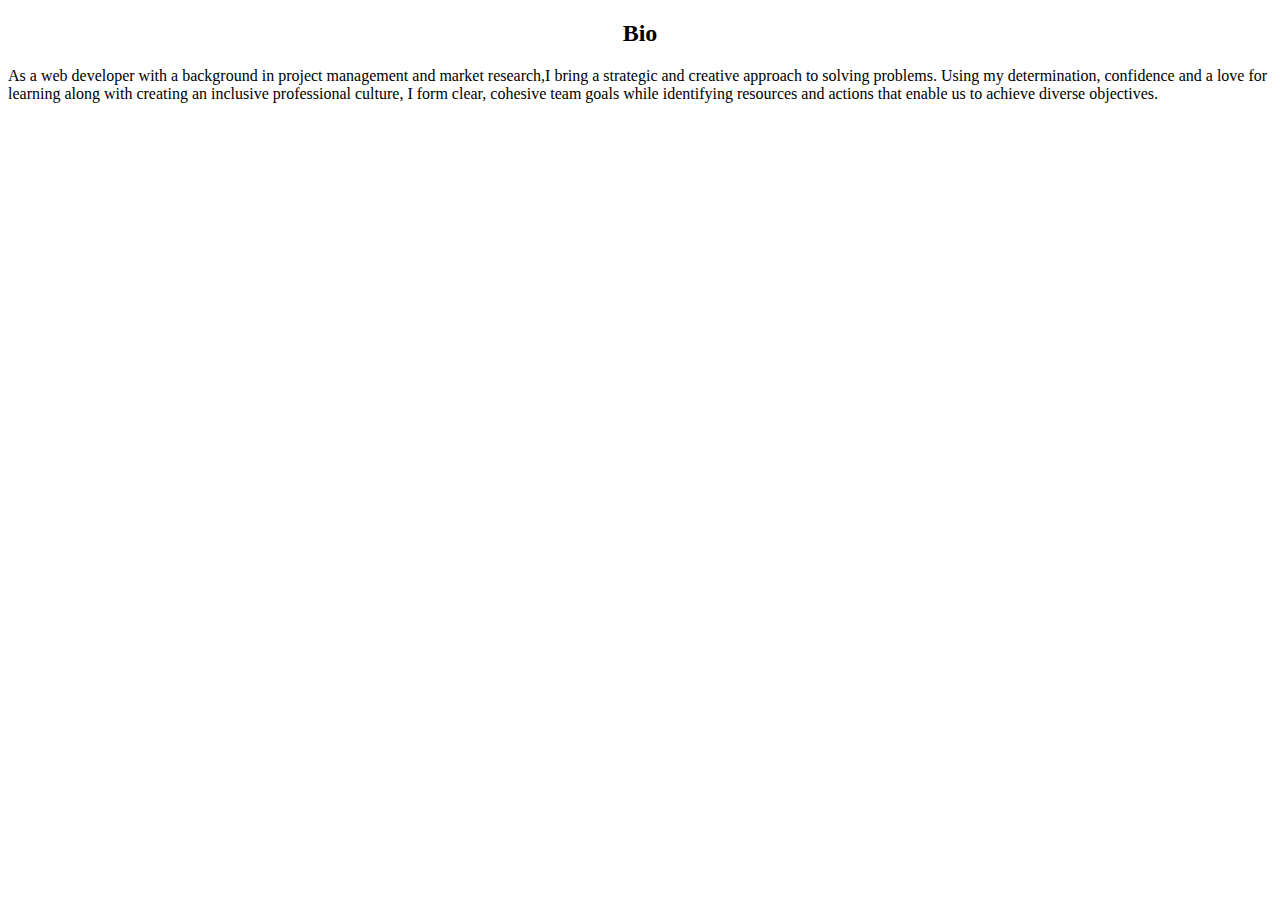
<file: about_page.html>
<!DOCTYPE html>
<html lang="en">

<head>
    <meta charset="UTF-8">
    <meta name="viewport" content="width=device-width, initial-scale=1.0">
    <meta http-equiv="X-UA-Compatible" content="ie=edge">
    <link rel="stylesheet" type="text/css" href="style.css">

    <title>My Projects</title>
</head>

<body>
    <div class="bio-section">
        <h2>Bio</h2>
        <p>As a web developer with a background in project management and market research,I bring a strategic and
            creative approach to solving problems. Using my determination, confidence and a love for learning along
            with creating an inclusive professional culture, I form clear, cohesive team goals while identifying
            resources and actions that enable us to achieve diverse objectives.</p>
    </div>
</body>
</file>
<file: style.css>
h2  {
  text-align: center;
}

.grid1 {
  /* box-shadow: 0 4px 8px 0 rgba(0, 0, 0, 0.2), 0 6px 20px 0 rgba(0, 0, 0, 0.19); */
  box-shadow: 0 4px 8px 0 violet, 0 6px 20px 0 violet;
  display: grid;
  grid-template-rows: auto 400px auto;
  grid-template-columns: 400px 400px 400px;
  justify-content: center;
  justify-items: center;
  align-items: center;
  /* THIS FIXES APP DESCRIPTIONS TO BE LINED UP ON TOP 
  BUT MESSES UP PLAY BUTTONS */
  /* align-items: top; */
  grid-gap: 10px 50px;
  margin: 10px;
}

.column1 {
  box-shadow: 0 4px 8px 0 violet, 0 6px 20px 0 violet;
}

.grid1-col1 {
  grid-row: 1;
  grid-column: 1;
  box-shadow: 0 4px 8px 0 violet, 0 6px 20px 0 violet;
}

.grid1-col2 {
  grid-row: 1;
  grid-column: 2;
  box-shadow: 0 4px 8px 0 violet, 0 6px 20px 0 violet;
}

.grid1-col3 {
  grid-row: 1;
  grid-column: 3;
  box-shadow: 0 4px 8px 0 violet, 0 6px 20px 0 violet;
}

.grid1-images {
  width: 400px;
  height: 400px;
  border-radius: 50px;
  box-shadow: 0 4px 8px 0 violet, 0 6px 20px 0 violet;
}

/* APP IMAGES PLACEMENT*/
.about_me {
  grid-row: 2;
  grid-column: 1;
}

.my_work {
  grid-row: 2;
  grid-column: 2;
}

.contact {
  grid-row: 2;
  grid-column: 3;
}

.grid1-buttons {
  color: grey;
  font-size: 20px;
  font-weight: bold;
  background-color: rgba(255, 255, 255, 0.8);
  border-radius: 25px;
  padding: 7px;
  border: 2px solid black;
}

/* PLAY APP BUTTONS*/
.txt-about_me {
  grid-row: 2;
  grid-column: 1;
}

.txt-my_work {
  grid-row: 2;
  grid-column: 2;
}
.txt-contact {
  grid-row: 2;
  grid-column: 3;
}

.grid1-row3-col1 {
  grid-row: 3;
  grid-column: 1;
}

.grid1-row3-col2 {
  grid-row: 3;
  grid-column: 2;
}
.grid1-row3-col3 {
  grid-row: 3;
  grid-column: 3;
}

a {
  text-decoration: none;
  color: rgba(20, 20, 20, 1);
}
</file>
